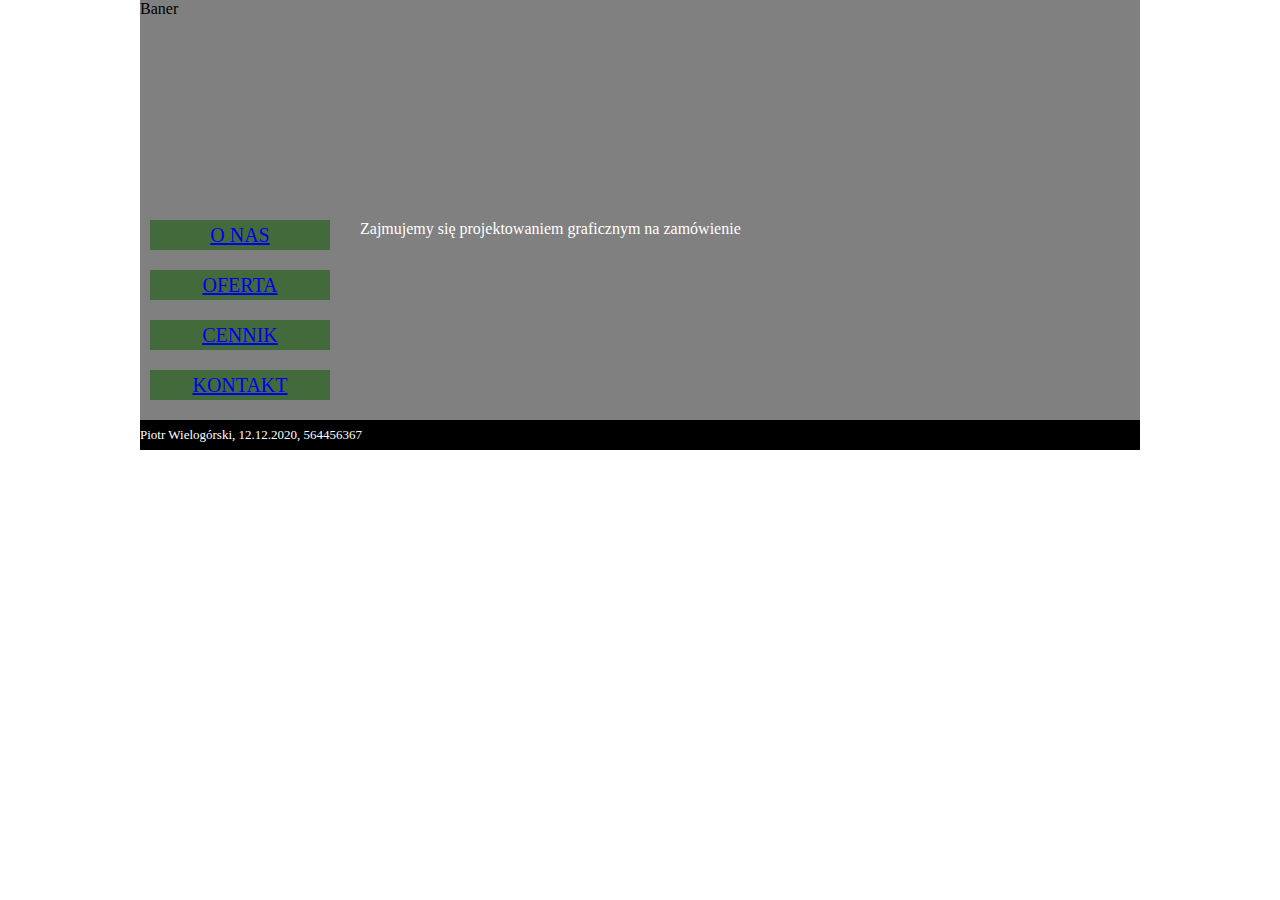
<file: index.html>
<html>
	<head>
		<link rel="stylesheet" href="styl1.css">
	</head>
	<body>
		<div class="strona">
			<div class="baner">
				Baner
			</div>
			<div class="menu">
				<a href="index.html"><p class="klawisz">O NAS</p></a>
				<a href="oferta.html"><p class="klawisz">OFERTA</p></a>
				<a href="cennik.html"><p class="klawisz">CENNIK</p></a>
				<a href="kontakt.html"><p class="klawisz">KONTAKT</p></a>
			</div>
			<div class="treść">
				Zajmujemy się projektowaniem graficznym na zamówienie 
			</div>
			<div class="stopka">
				Piotr Wielogórski, 12.12.2020, 564456367
			</div>
		</div>
	</body>
</html>
</file>
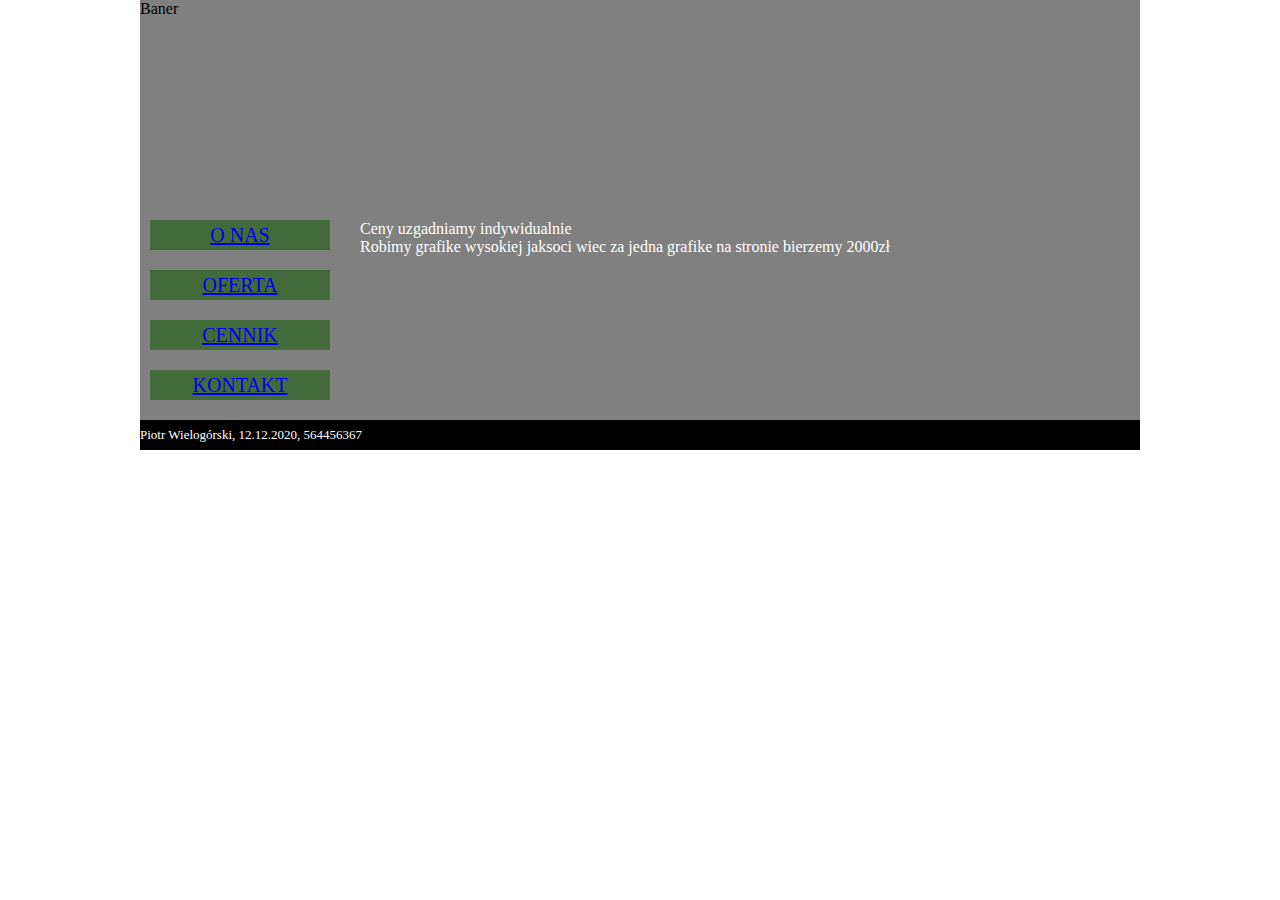
<file: cennik.html>
<html>
	<head>
		<link rel="stylesheet" href="styl1.css">
	</head>
	<body>
		<div class="strona">
			<div class="baner">
				Baner
			</div>
			<div class="menu">
				<a href="index.html"><p class="klawisz">O NAS</p></a>
				<a href="oferta.html"><p class="klawisz">OFERTA</p></a>
				<a href="cennik.html"><p class="klawisz">CENNIK</p></a>
				<a href="kontakt.html"><p class="klawisz">KONTAKT</p></a>
			</div>
			<div class="treść">
				Ceny uzgadniamy indywidualnie <br>
				Robimy grafike wysokiej jaksoci wiec za jedna grafike na stronie bierzemy 2000zł
			</div>
			<div class="stopka">
				Piotr Wielogórski, 12.12.2020, 564456367
			</div>
		</div>
	</body>
</html>
</file>
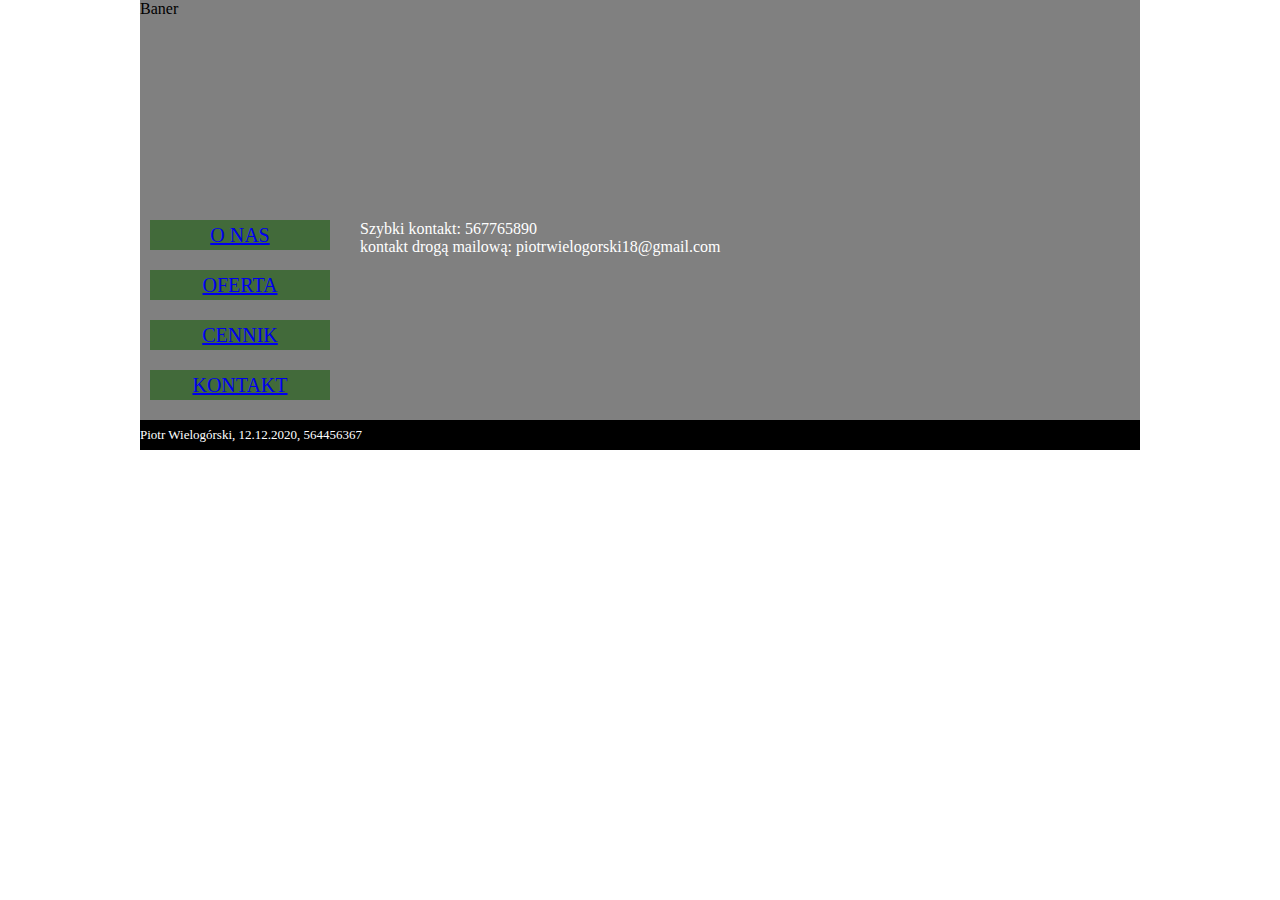
<file: kontakt.html>
<html>
	<head>
		<link rel="stylesheet" href="styl1.css">
	</head>
	<body>
		<div class="strona">
			<div class="baner">
				Baner
			</div>
			<div class="menu">
				<a href="index.html"><p class="klawisz">O NAS</p></a>
				<a href="oferta.html"><p class="klawisz">OFERTA</p></a>
				<a href="cennik.html"><p class="klawisz">CENNIK</p></a>
				<a href="kontakt.html"><p class="klawisz">KONTAKT</p></a>
			</div>
			<div class="treść">
				Szybki kontakt: 567765890 <br>
				kontakt drogą mailową: piotrwielogorski18@gmail.com
			</div>
			<div class="stopka">
				Piotr Wielogórski, 12.12.2020, 564456367
			</div>
		</div>
	</body>
</html>
</file>
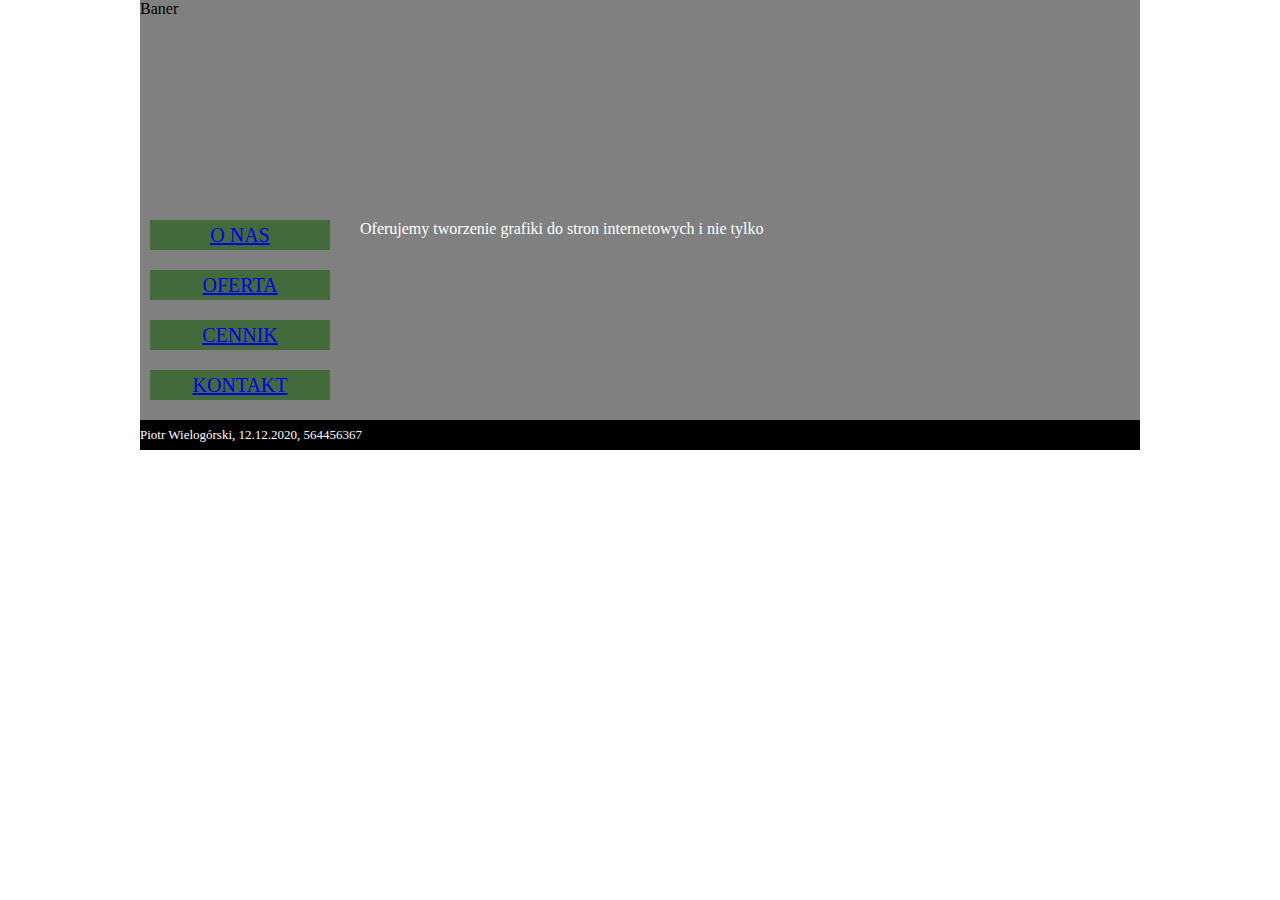
<file: oferta.html>
<html>
	<head>
		<link rel="stylesheet" href="styl1.css">
	</head>
	<body>
		<div class="strona">
			<div class="baner">
				Baner
			</div>
			<div class="menu">
				<a href="index.html"><p class="klawisz">O NAS</p></a>
				<a href="oferta.html"><p class="klawisz">OFERTA</p></a>
				<a href="cennik.html"><p class="klawisz">CENNIK</p></a>
				<a href="kontakt.html"><p class="klawisz">KONTAKT</p></a>
			</div>
			<div class="treść">
				Oferujemy tworzenie grafiki do stron internetowych i nie tylko 
			</div>
			<div class="stopka">
				Piotr Wielogórski, 12.12.2020, 564456367
			</div>
		</div>
	</body>
</html>
</file>
<file: styl1.css>
body{
	background-color: white;
	background-image: url('https://s2.best-wallpaper.net/wallpaper/3840x2160/1804/Plants-leaves-close-up_3840x2160.jpg');
	color: black;
	margin: 0;
	padding: 0;
	text-align: center;
	font-family: Calibri;
}
div.strona{
	width: 1000px;
	background: grey;
    margin-left: auto;
	margin-right: auto;
	text-align: left;
}
div.baner{
	height: 200px;
	background-image: url('https://a.allegroimg.com/original/11d20c/76158c1749d7a59f8c780b069204');
}
div.menu{
	background: grey;
	width: 200px;
	float: left;
}
div.treść{
	margin-top: 20px;
	margin-left: 20px;
	width: 760px;
	float: left;
	color: white;
}
div.stopka{
	background: black;
	clear: both;
	width: 100%;
	color: white;
	height: 30px;
	font-size: 13px;
	line-height: 30px;
	
}
p.klawisz{
	margin-left: 10px;
	background: rgba(50, 100, 40, 0.8);
	height: 30px;
	width: 180;
	text-align: center;
	font-size: 20px;
	line-height: 30px;
}
p.klawisz:hover{
	background: rgba(50, 200, 50, 0.8);
	height: 30px;
	text-align: center;
}
</file>
